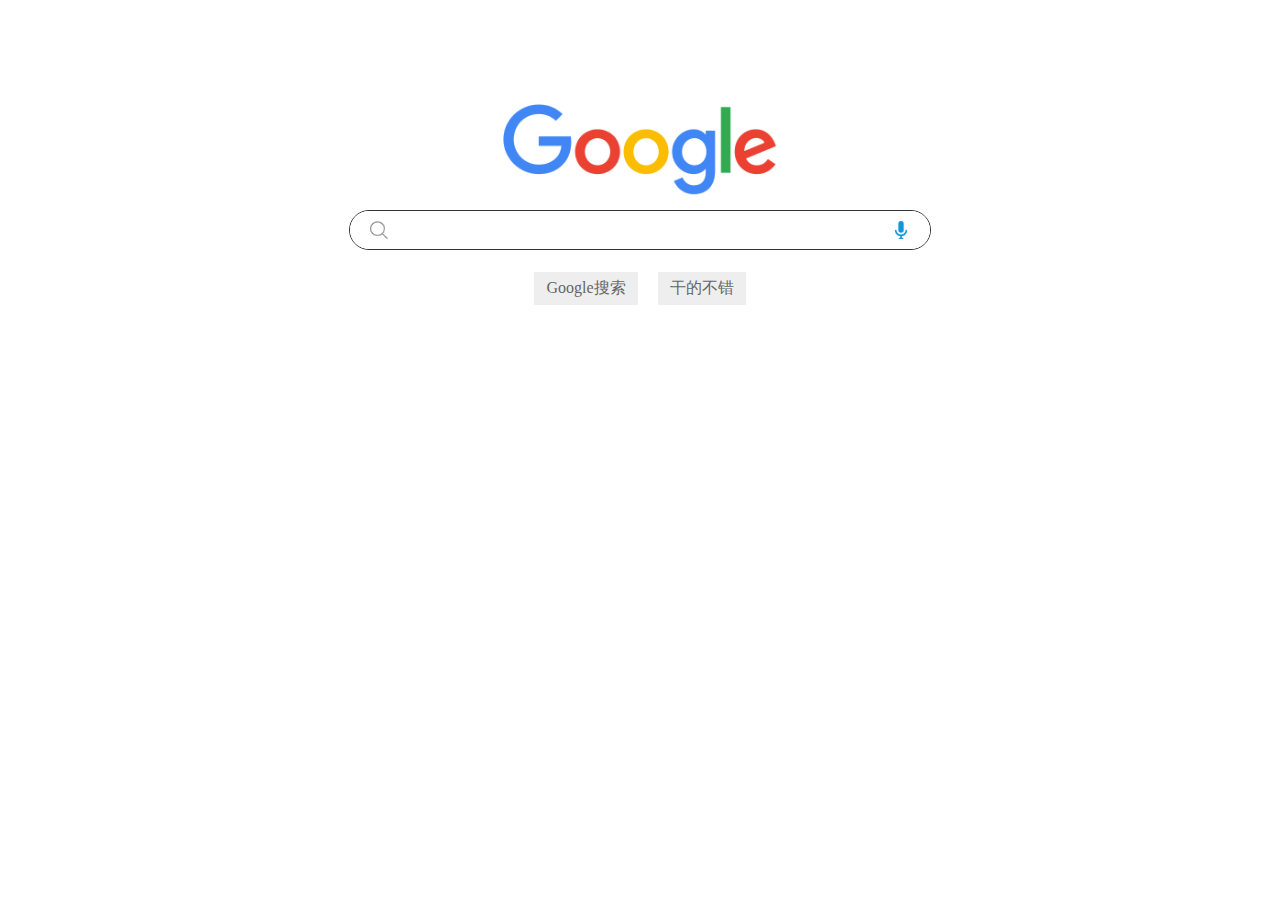
<file: index.html>
<!DOCTYPE html>
<html lang="en">
<head>
    <meta charset="UTF-8">
    <meta name="viewport" content="width=device-width, initial-scale=1.0">
    <meta http-equiv="X-UA-Compatible" content="ie=edge">
    <link rel="stylesheet" href="CSS/Google.css">
    <title>谷歌搜索</title>
</head>
<body>
    <div class="logo"></div>
    <div class="search">
        <span class="icon-search"></span>
        <input type="search">
        <span class="icon-mic"></span>
    </div>
    <div class="button">
        <span>Google搜索</span>
        <span>干的不错</span>
    </div>
</body>
</html>
</file>
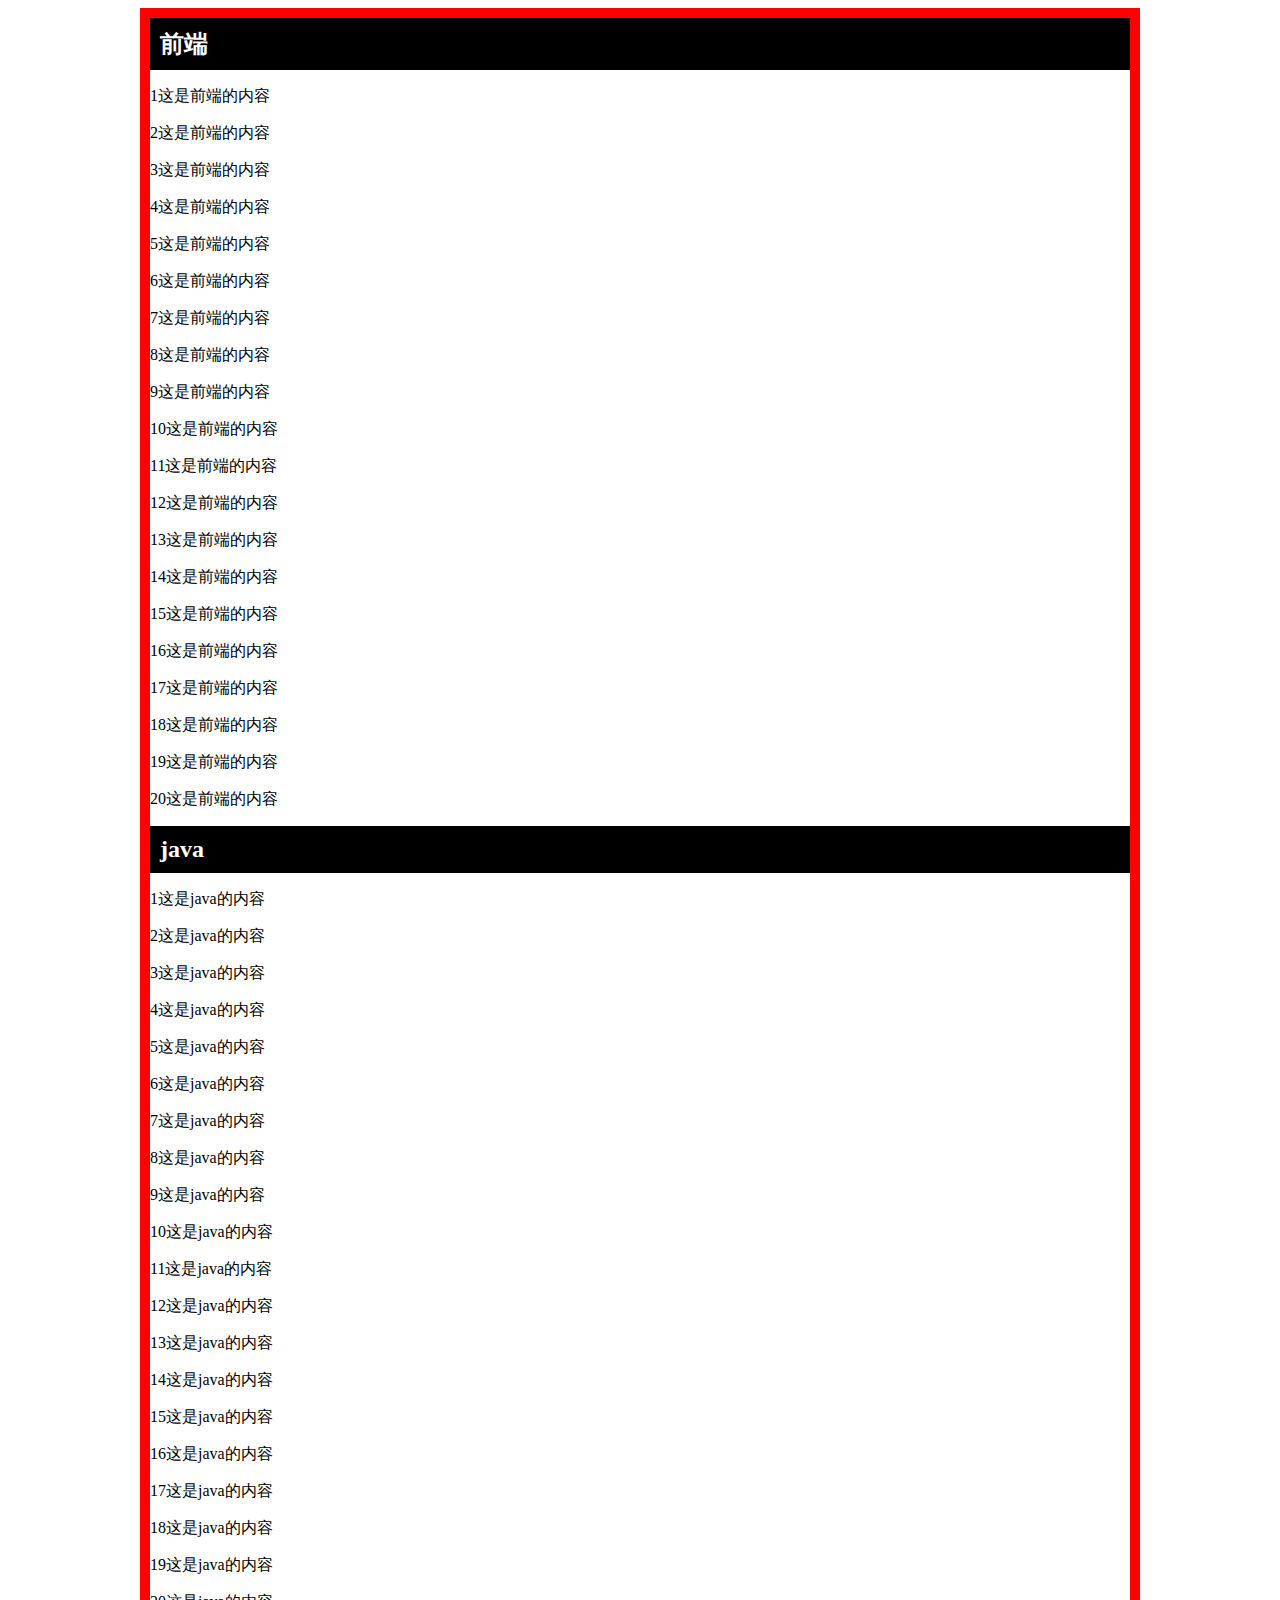
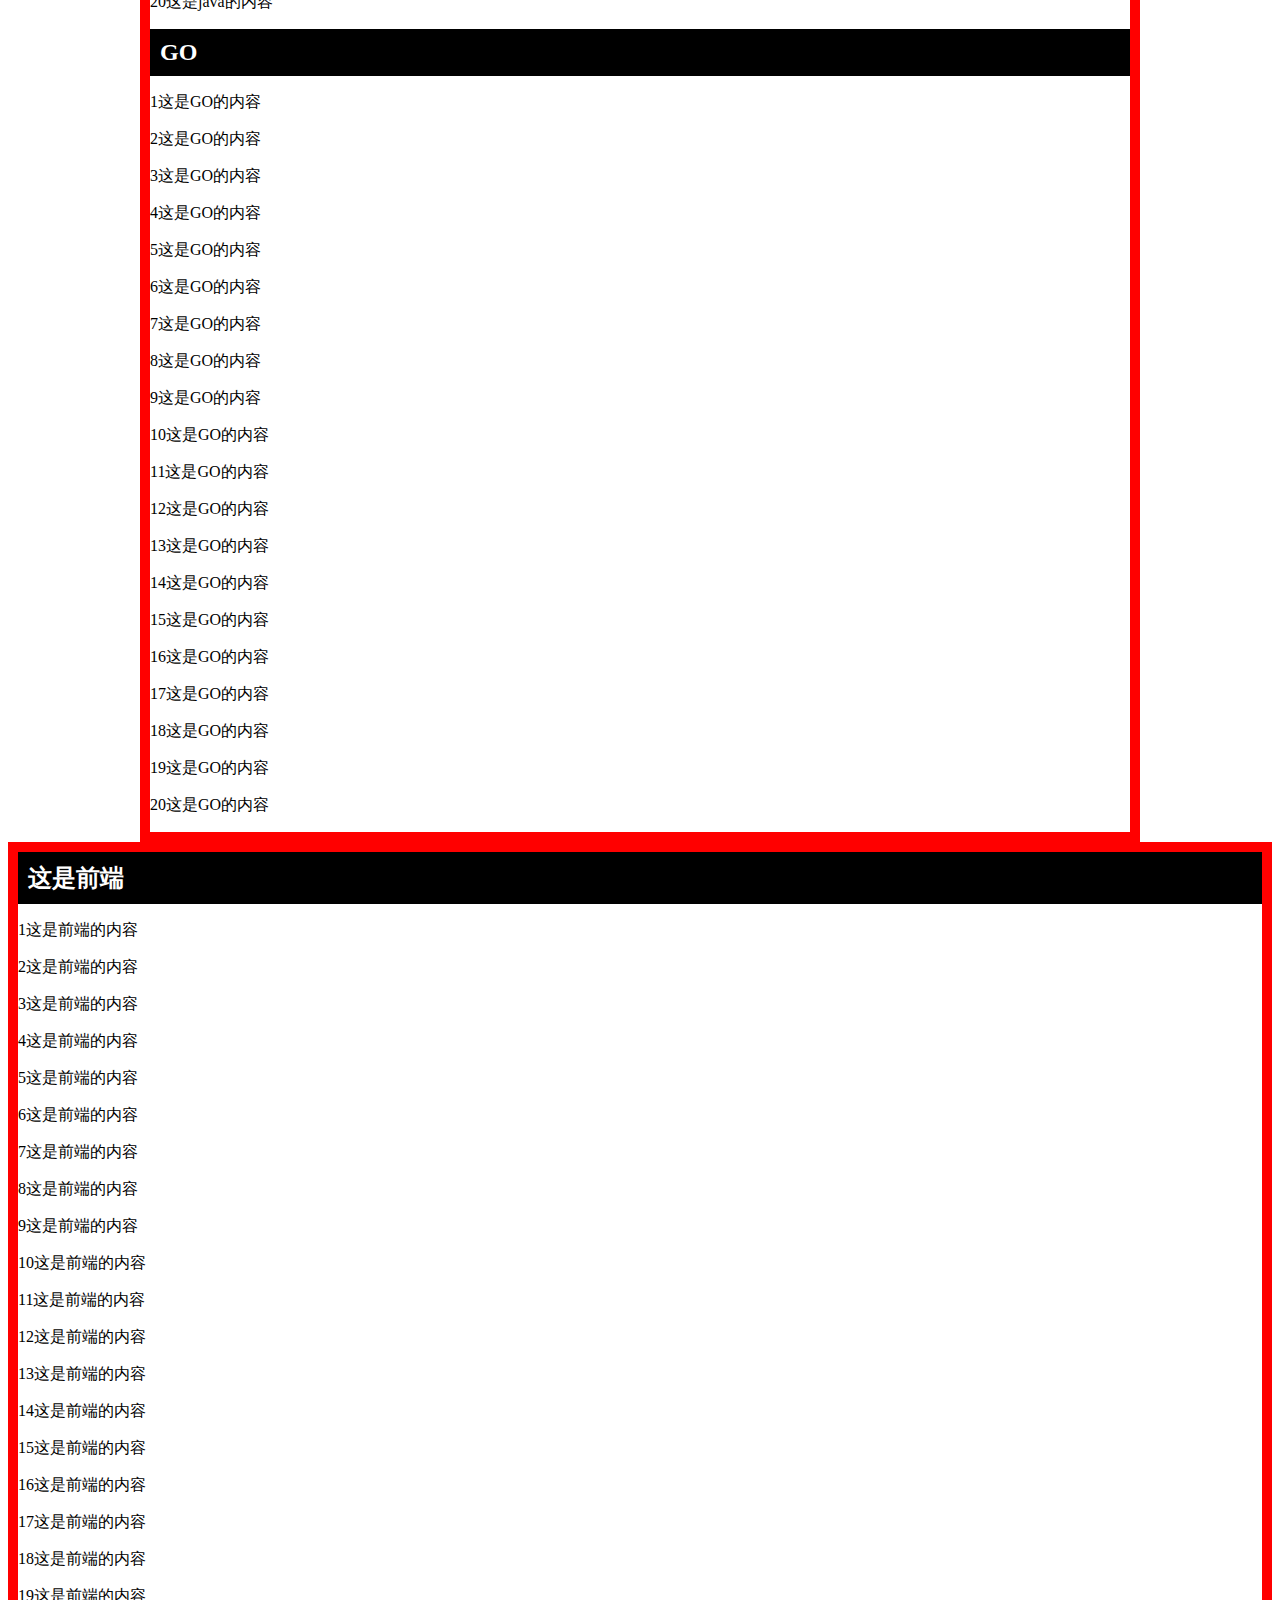
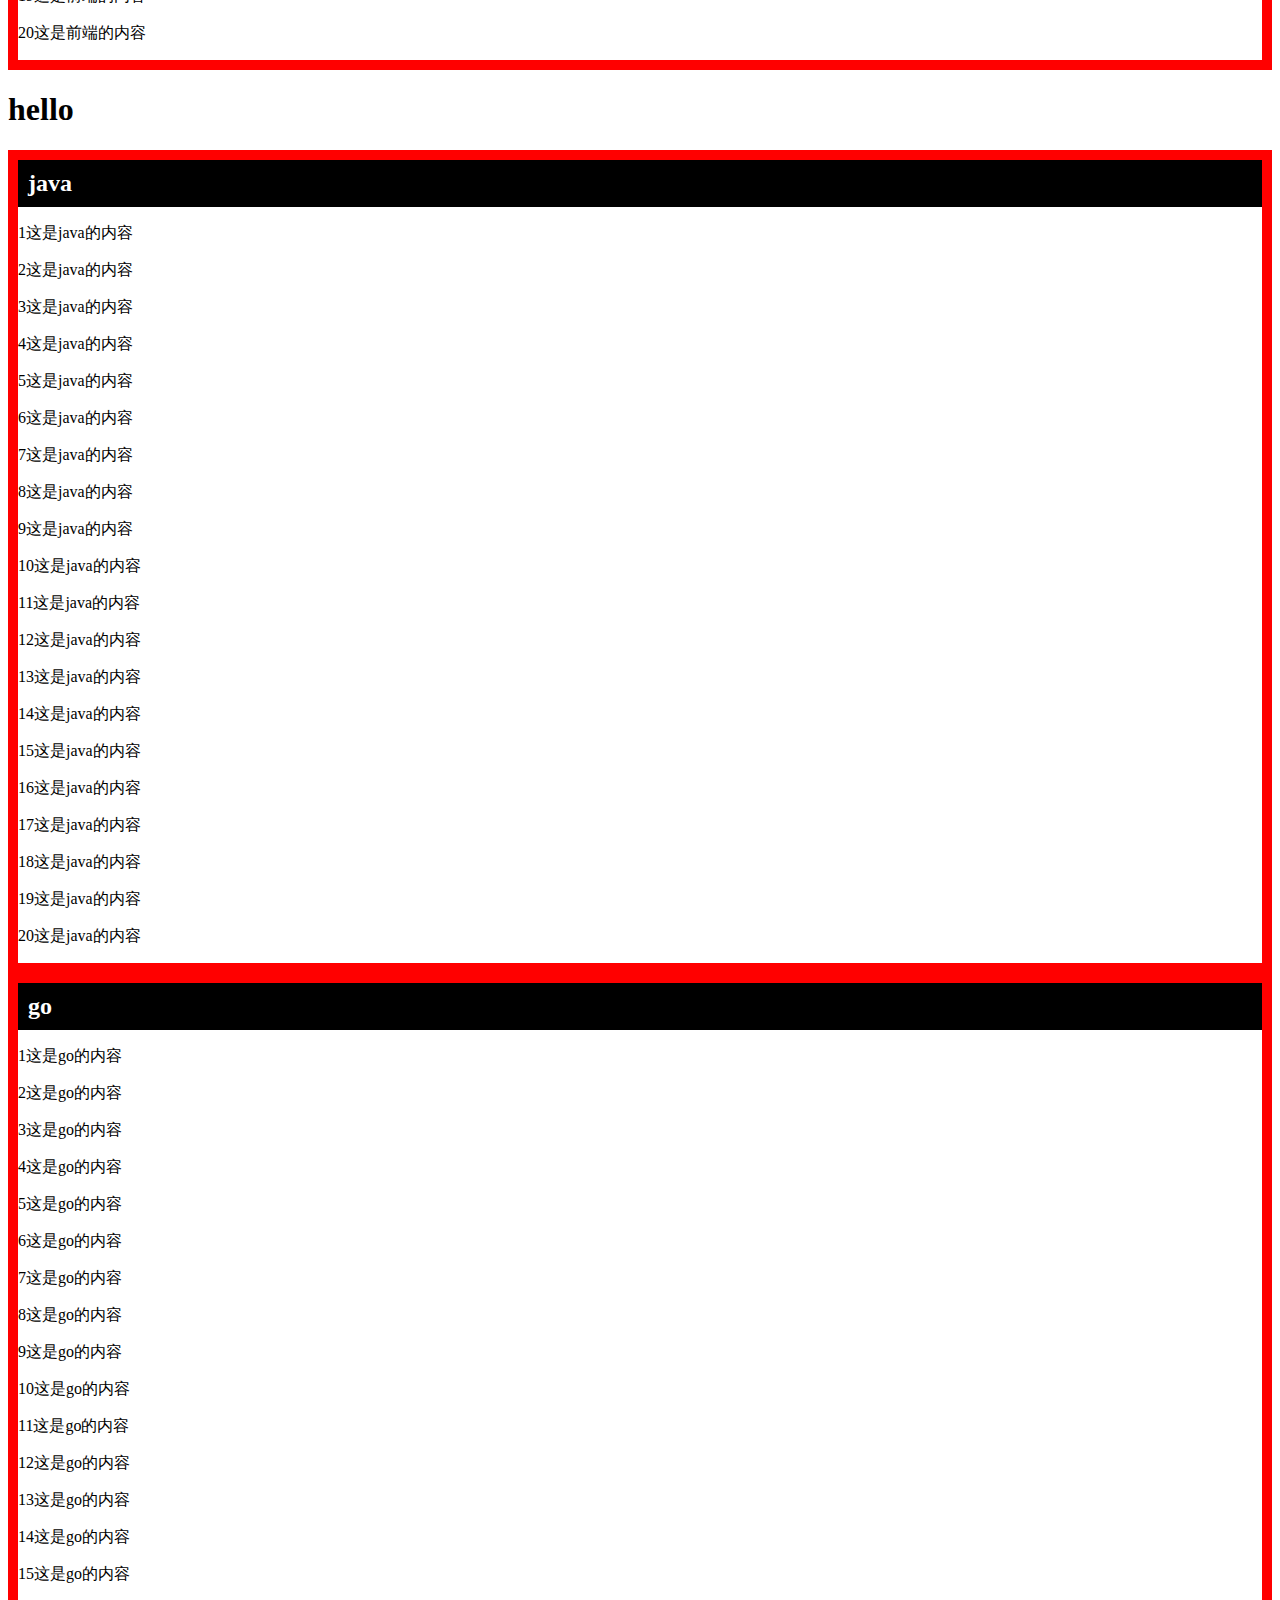
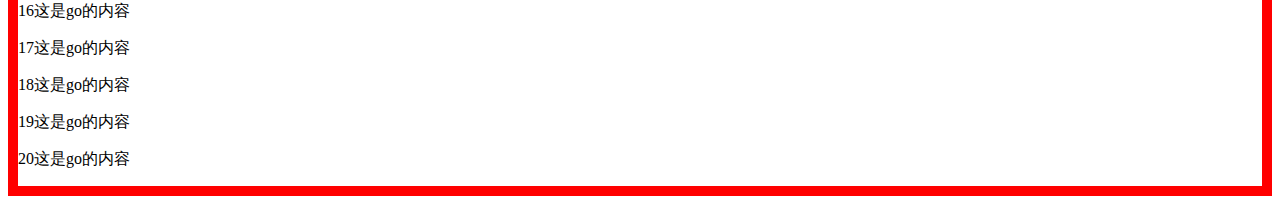
<file: sticky.html>
<!DOCTYPE html>
<html lang="en">
<head>
    <meta charset="UTF-8">
    <meta name="viewport" content="width=device-width, initial-scale=1.0">
    <meta http-equiv="X-UA-Compatible" content="ie=edge">
    <link rel="stylesheet" href="CSS/sticky.css">
    <title>Document</title>
</head>
<body>
    <main>
        <section>
            <h2>前端</h2>
            <p>1这是前端的内容</p>
            <p>2这是前端的内容</p>
            <p>3这是前端的内容</p>
            <p>4这是前端的内容</p>
            <p>5这是前端的内容</p>
            <p>6这是前端的内容</p>
            <p>7这是前端的内容</p>
            <p>8这是前端的内容</p>
            <p>9这是前端的内容</p>
            <p>10这是前端的内容</p>
            <p>11这是前端的内容</p>
            <p>12这是前端的内容</p>
            <p>13这是前端的内容</p>
            <p>14这是前端的内容</p>
            <p>15这是前端的内容</p>
            <p>16这是前端的内容</p>
            <p>17这是前端的内容</p>
            <p>18这是前端的内容</p>
            <p>19这是前端的内容</p>
            <p>20这是前端的内容</p>
            <h2>java</h2>
            <p>1这是java的内容</p>
            <p>2这是java的内容</p>
            <p>3这是java的内容</p>
            <p>4这是java的内容</p>
            <p>5这是java的内容</p>
            <p>6这是java的内容</p>
            <p>7这是java的内容</p>
            <p>8这是java的内容</p>
            <p>9这是java的内容</p>
            <p>10这是java的内容</p>
            <p>11这是java的内容</p>
            <p>12这是java的内容</p>
            <p>13这是java的内容</p>
            <p>14这是java的内容</p>
            <p>15这是java的内容</p>
            <p>16这是java的内容</p>
            <p>17这是java的内容</p>
            <p>18这是java的内容</p>
            <p>19这是java的内容</p>
            <p>20这是java的内容</p>
            <h2>GO</h2>
            <p>1这是GO的内容</p>
            <p>2这是GO的内容</p>
            <p>3这是GO的内容</p>
            <p>4这是GO的内容</p>
            <p>5这是GO的内容</p>
            <p>6这是GO的内容</p>
            <p>7这是GO的内容</p>
            <p>8这是GO的内容</p>
            <p>9这是GO的内容</p>
            <p>10这是GO的内容</p>
            <p>11这是GO的内容</p>
            <p>12这是GO的内容</p>
            <p>13这是GO的内容</p>
            <p>14这是GO的内容</p>
            <p>15这是GO的内容</p>
            <p>16这是GO的内容</p>
            <p>17这是GO的内容</p>
            <p>18这是GO的内容</p>
            <p>19这是GO的内容</p>
            <p>20这是GO的内容</p>
        </section>
    </main>
    
    <header>
        <section>
            <h2>这是前端</h2>
            <p>1这是前端的内容</p>
            <p>2这是前端的内容</p>
            <p>3这是前端的内容</p>
            <p>4这是前端的内容</p>
            <p>5这是前端的内容</p>
            <p>6这是前端的内容</p>
            <p>7这是前端的内容</p>
            <p>8这是前端的内容</p>
            <p>9这是前端的内容</p>
            <p>10这是前端的内容</p>
            <p>11这是前端的内容</p>
            <p>12这是前端的内容</p>
            <p>13这是前端的内容</p>
            <p>14这是前端的内容</p>
            <p>15这是前端的内容</p>
            <p>16这是前端的内容</p>
            <p>17这是前端的内容</p>
            <p>18这是前端的内容</p>
            <p>19这是前端的内容</p>
            <p>20这是前端的内容</p>
        </section>
        <h1>hello</h1>
        <section>
            <h2>java</h2>
            <p>1这是java的内容</p>
            <p>2这是java的内容</p>
            <p>3这是java的内容</p>
            <p>4这是java的内容</p>
            <p>5这是java的内容</p>
            <p>6这是java的内容</p>
            <p>7这是java的内容</p>
            <p>8这是java的内容</p>
            <p>9这是java的内容</p>
            <p>10这是java的内容</p>
            <p>11这是java的内容</p>
            <p>12这是java的内容</p>
            <p>13这是java的内容</p>
            <p>14这是java的内容</p>
            <p>15这是java的内容</p>
            <p>16这是java的内容</p>
            <p>17这是java的内容</p>
            <p>18这是java的内容</p>
            <p>19这是java的内容</p>
            <p>20这是java的内容</p>
        </section>
        <section>
            <h2>go</h2>
            <p>1这是go的内容</p>
            <p>2这是go的内容</p>
            <p>3这是go的内容</p>
            <p>4这是go的内容</p>
            <p>5这是go的内容</p>
            <p>6这是go的内容</p>
            <p>7这是go的内容</p>
            <p>8这是go的内容</p>
            <p>9这是go的内容</p>
            <p>10这是go的内容</p>
            <p>11这是go的内容</p>
            <p>12这是go的内容</p>
            <p>13这是go的内容</p>
            <p>14这是go的内容</p>
            <p>15这是go的内容</p>
            <p>16这是go的内容</p>
            <p>17这是go的内容</p>
            <p>18这是go的内容</p>
            <p>19这是go的内容</p>
            <p>20这是go的内容</p>
        </section>
    </header>
</body>
</html>
</file>
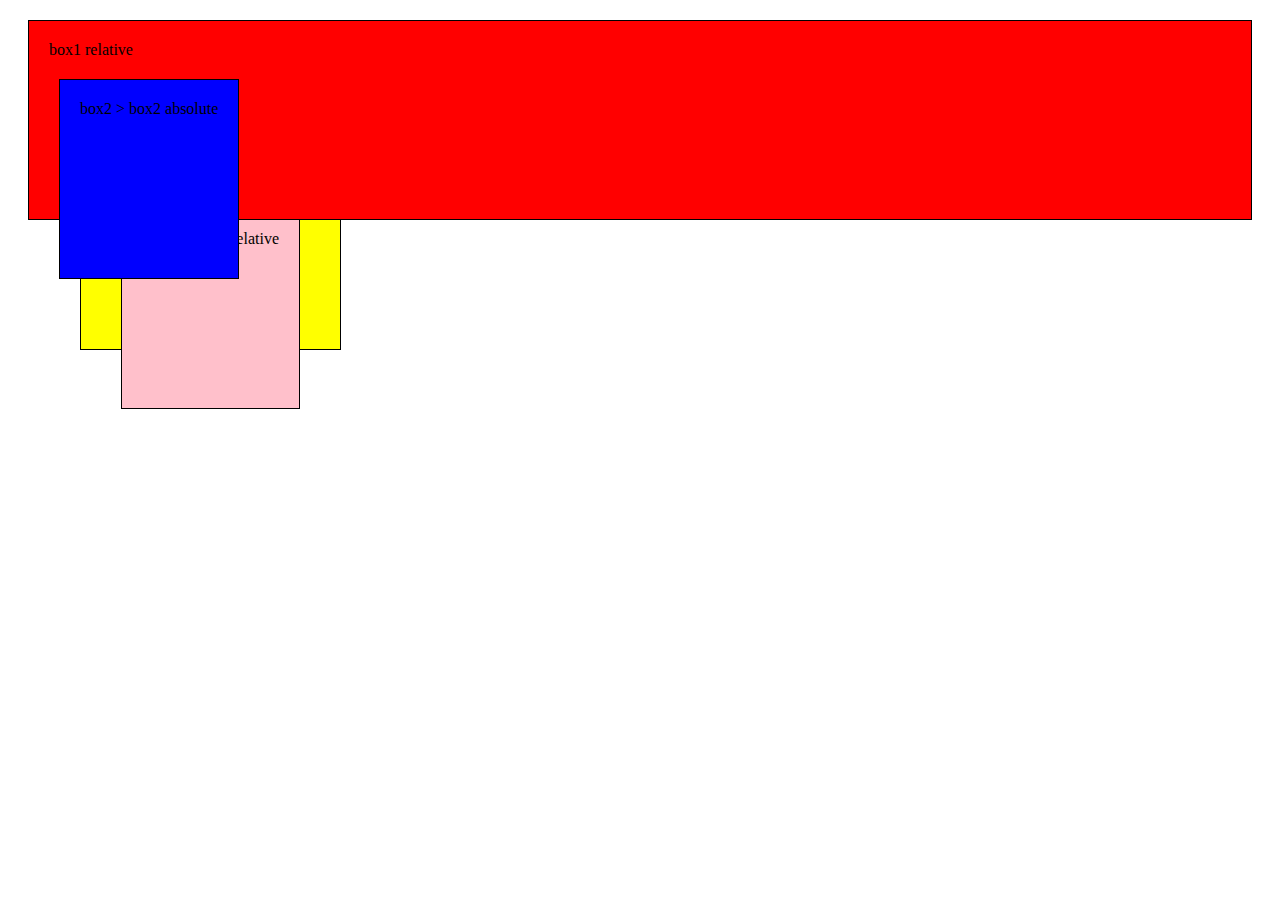
<file: test.html>
<!DOCTYPE html>
<html lang="en">
<head>
    <meta charset="UTF-8">
    <meta name="viewport" content="width=device-width, initial-scale=1.0">
    <meta http-equiv="X-UA-Compatible" content="ie=edge">
    <link rel="stylesheet" href="CSS/test.css">
    <title>Document</title>
</head>
<body>
    <div class="box box1">
        box1 relative
      
        <div class="box box2">
          box2 > box2 absolute
        </div>
      </div>
      
      <div class="box box3">
        box3 absolute
        <div class="box box4">
          .box3 > box4  relative
        </div>
      </div>
</body>
</html>
</file>
<file: CSS/Google.css>
* {
    box-sizing: border-box;
}
.logo {
    width: 275px;
    height: 100px;
    background: url("../image/Google.png") center center no-repeat;
    margin: 100px auto 0 auto;
    background-size: contain;
}
.search {
    position: relative;
    max-width: 582px;
    height: 40px;
    margin: 10px auto;
    border: 1px solid #333;
    border-radius: 24px;
}
.search > .icon-search {
    position: absolute;
    height: 18px;
    width: 18px;
    left: 20px;
    top: 10px;
    background: url("../image/Search.png");
    background-size: contain;
    color: #999;
    font-size: 16px;
}
.search > input {
    width: 100%;
    height: 100%;
    border-radius: 24px;
    font-size: 16px;
    padding: 0px 40px;
    border: none;
    outline: none;
}
.search > .icon-mic {
    position: absolute;
    width: 18px;
    height: 18px;
    right: 20px;
    top: 10px;
    background: url("../image/icon-mic.png");
    background-size: contain;
    color: #999;
    font-size: 16px;
}
.search:hover {
    box-shadow: 0 0 4px 0px #333;
}

.button {
    text-align: center;
}

.button > span {
    display: inline-block;
    background: #eee;
    color: #666;
    font-size: 16opx;
    margin: 12px 8px;
    padding: 6px 12px;
}
</file>
<file: CSS/sticky.css>
main {
    max-width: 1000px;
    margin: 0 auto;
}

h2 {
    position: sticky;
    top: 10px;
    margin: 0;
    padding: 10px;
    background: black;
    color: white;
}

section {
    border: 10px solid red;
}
</file>
<file: CSS/test.css>
* {
    box-sizing: border-box;
  }
  .box {
    height: 200px;
    padding: 20px;
    margin: 20px;
    border: 1px solid;
  }

  .box1 {
    position: relative;
    z-index: 4; 
    background: red;
  }

  .box2 {
    position: absolute;
    left: 10px;
    z-index: 3; 
    background: blue;
  }

  .box3 {
    position: absolute;
    z-index: 2; 
    top: 130px;
    left: 60px;
    background: yellow;
  }

  .box4 {
    position: relative;
    z-index: 5; 
    background: pink;
  }
</file>
